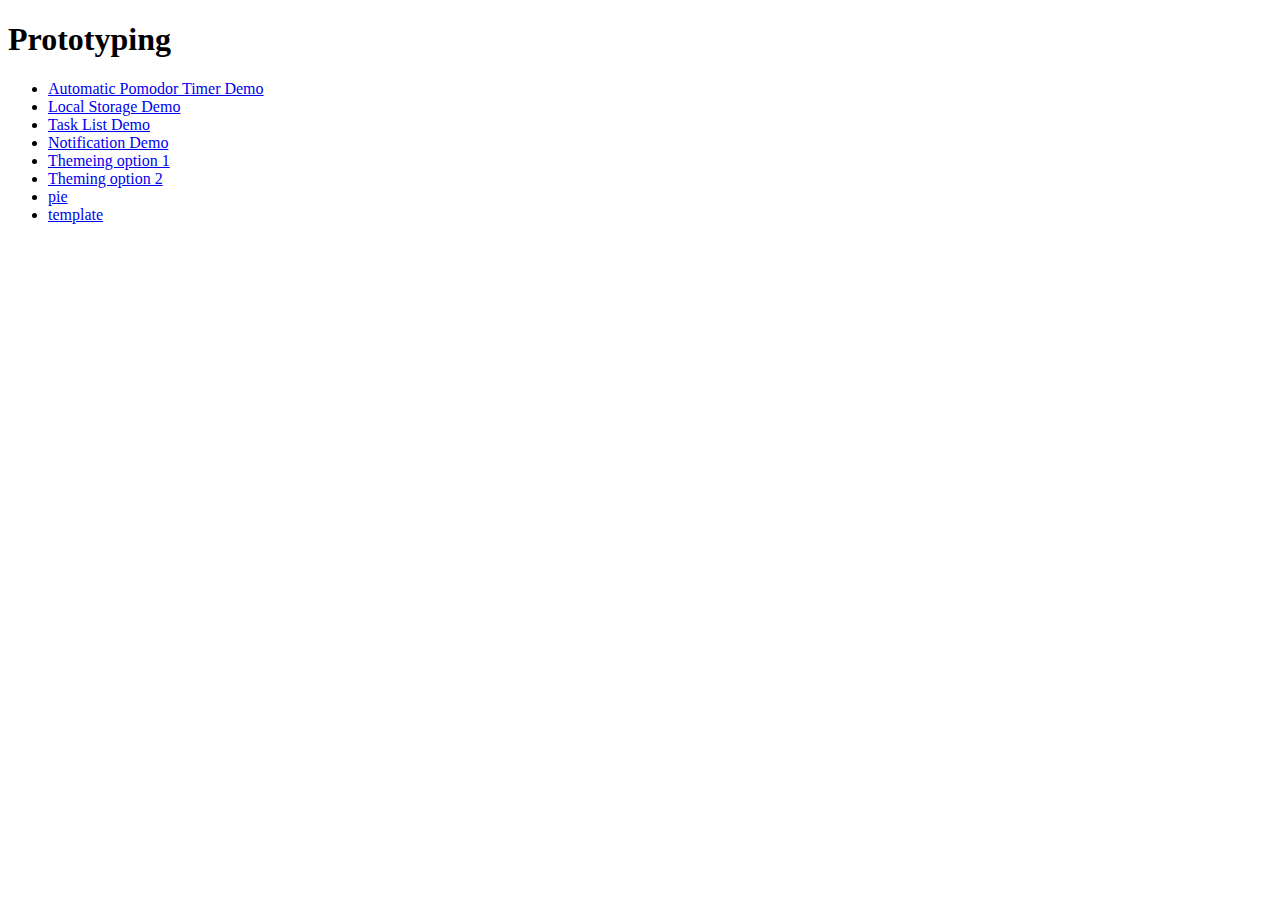
<file: index.html>
<!DOCTYPE html>
<html>

<head>

</head>

<body>
    <h1>Prototyping</h1>
    <ul>
        <li><a href="pomo.html">Automatic Pomodor Timer Demo</a></li>
        <li><a href="local.html"> Local Storage Demo</a></li>
        <li><a href="task.html">Task List Demo</a></li>
        <li><a href="notify.html">Notification Demo</a></li>
        <li><a href="toggle.html">Themeing option 1</a></li>
        <li><a href="toggle2.html">Theming option 2</a></li>
        <li><a href="pie.html">pie</a></li>
        <li><a href="templatetest.html">template</a></li>
    </ul>
</body>


</html>
</file>
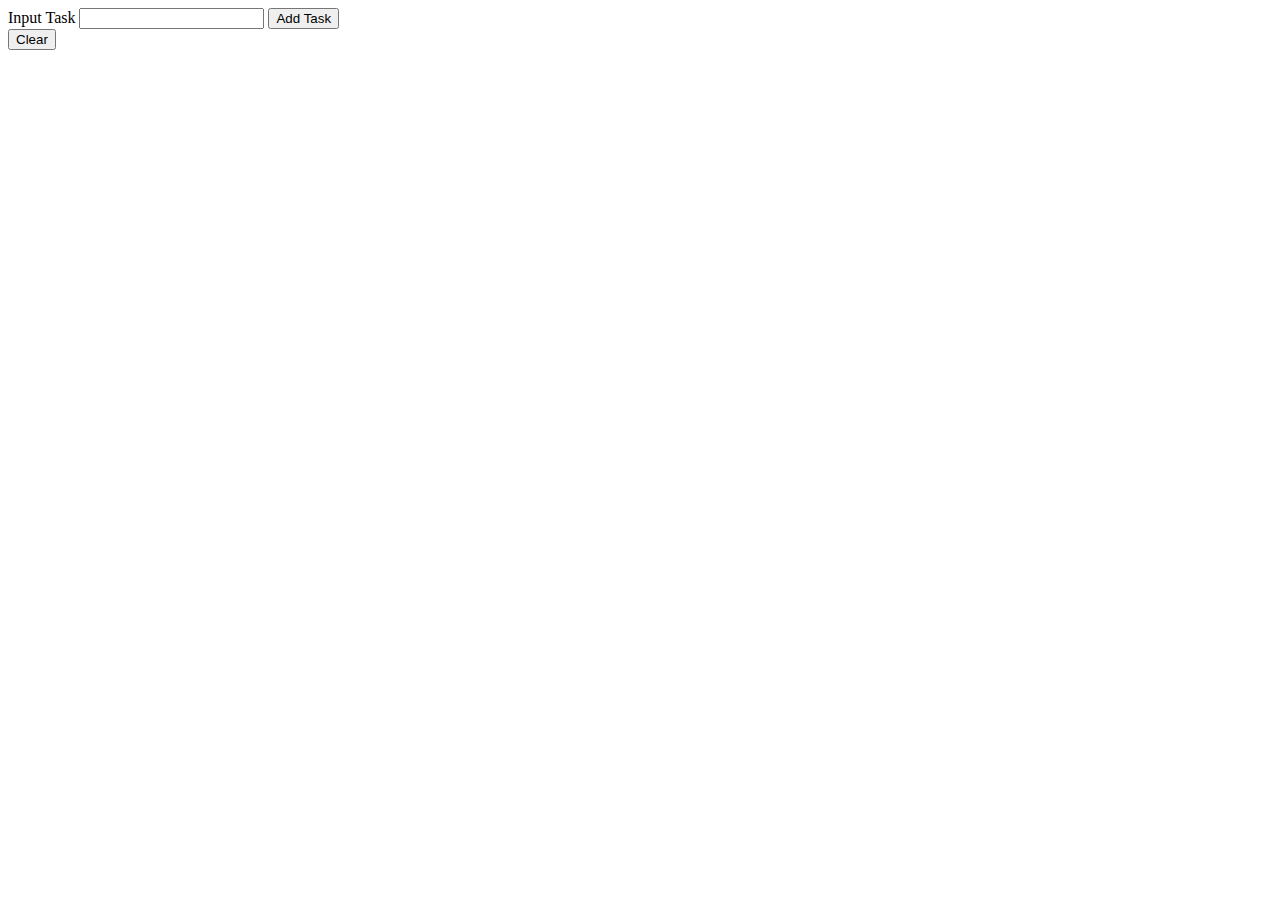
<file: local.html>
<!DOCTYPE html>
<html>

<head>
    <script src="local.js"></script>
</head>

<body>
    <label for="task-input">Input Task</label>
    <input type="text" id="task-input"></input>
    <button id="add-task">Add Task</button><br>
    <button id="clear" onclick="clearLocalStorageItems()">Clear</button><br>
    <ul id="local-storage"></ul>
</body>


</html>
</file>
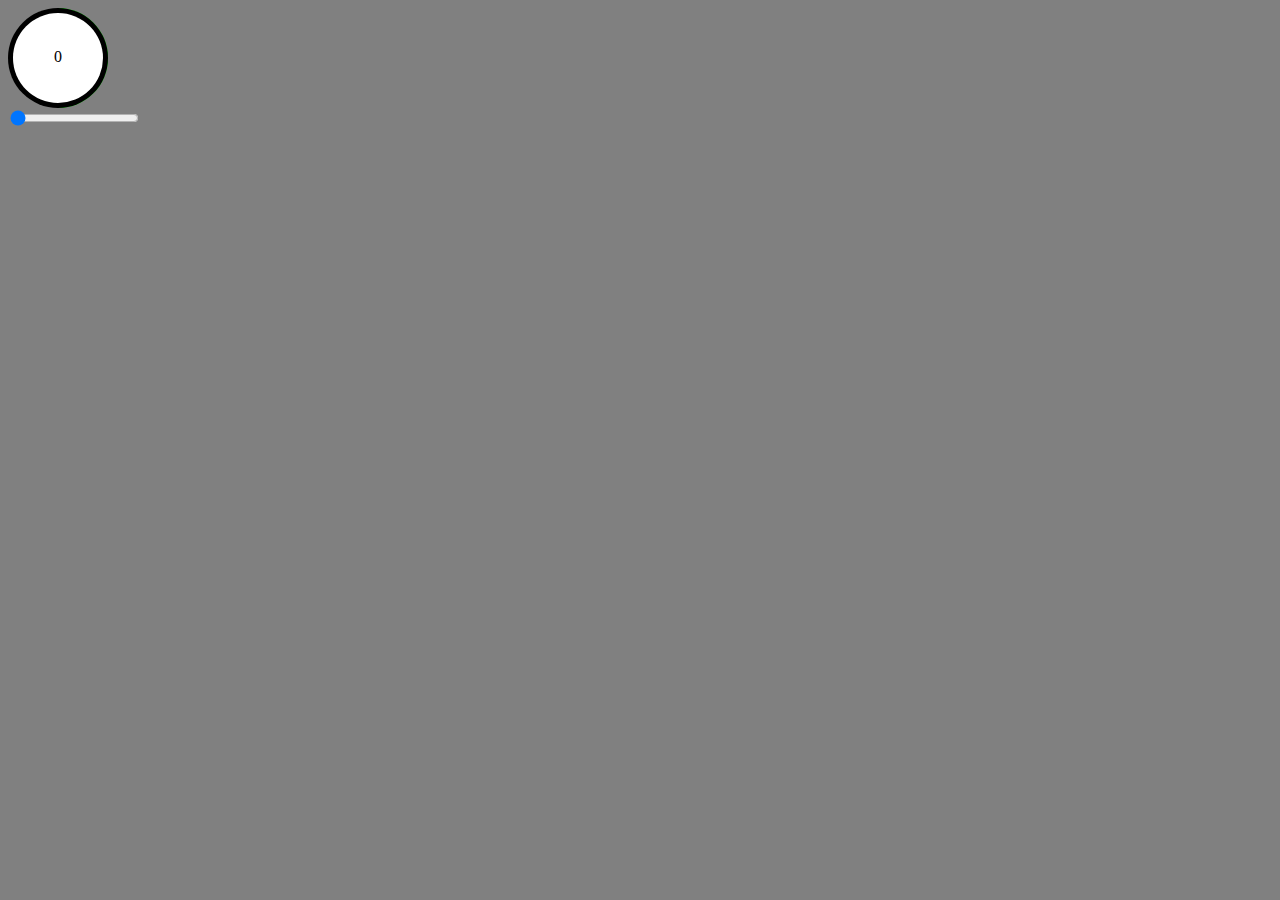
<file: pie.html>
<!DOCTYPE html>
<html>

<head>
    <style>
        #pieobj {
            --turn: 0deg;
            --from: black;
            --to: lime;
        }

        .pie,
        .pie2 {
            width: 100px;
            height: 100px;
            border-radius: 50%;
            background: var(--from);
            background-image:
                linear-gradient(to right, transparent 50%, var(--to) 0);
            position: relative;
        }

        .pie::before,
        .pie2::before {
            content: " ";
            display: block;
            margin-left: 50%;
            height: 100%;
            border-radius: 0 100% 100% 0 / 50%;
            background-color: inherit;
            transform-origin: left;
            transform: rotate(var(--turn))
        }

        .pie2::before {
            background-color: var(--to);
        }

        #mask {
            background-color: white;
            width: 90%;
            height: 90%;
            position: absolute;
            top: 5%;
            left: 5%;
            border-radius: 50%;
            text-align: center;
            line-height: 100%;
        }

        #mask:before {
            content: "";
            display: inline-block;
            height: 100%;
            vertical-align: middle;
        }

        body {
            background-color: gray;
        }
    </style>
</head>

<body>
    <div id="pieobj" class="pie">
        <div id="mask">0</div>
    </div>
    <input type="range" id="piei" name="piei" min="0" max="360" value="0">
    <script>
        document.querySelector("#piei").addEventListener("input", (e) => {
            let value = e.target.value;
            document.querySelector("#mask").innerHTML = value;
            if (value <= 180) {
                document.querySelector("#pieobj").className = "pie";
                document.querySelector("#pieobj").style.setProperty("--turn", `${value}deg`)
            } else {
                document.querySelector("#pieobj").className = "pie2";
                document.querySelector("#pieobj").style.setProperty("--turn", `${(value - 180)}deg`)
            }

        })
    </script>
</body>

</html>
</file>
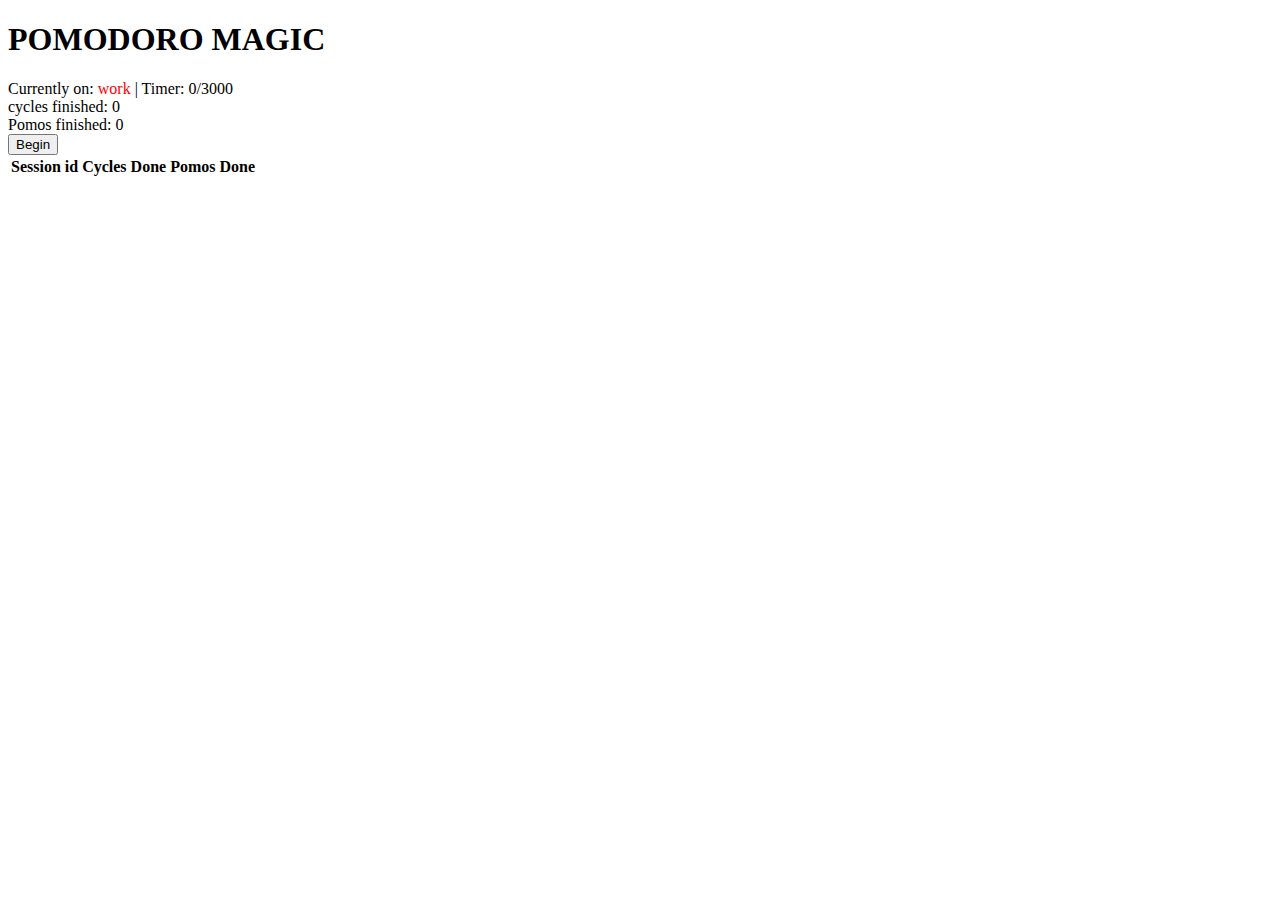
<file: pomo.html>
<!DOCTYPE html>
<html>

<head>
    <script src="index.js"></script>
    <style>
        .none {
            display: none;
        }

        .w {
            color: red;
        }

        .s {
            color: green;
        }

        .l {
            color: pink;
        }
    </style>
</head>

<body>
    <section>
        <h1>POMODORO MAGIC</h1>
        <div>Currently on: <span id="status"></span> | Timer: <span id="cycle"></span>/<span id="max-cycle"></span>
        </div>
        <div>cycles finished: <span id="cycles-done">0</span></div>
        <div>Pomos finished: <span id="pomos-done">0</span></div>
        <button onclick="start()" id="begin">Begin</button>
        <button onclick="end()" id="end" class="none">End</button>
    </section>
    <section>
        <table>
            <tr>
                <th>Session id</th>
                <th>Cycles Done</th>
                <th>Pomos Done</th>
            </tr>
        </table>
    </section>
</body>


</html>
</file>
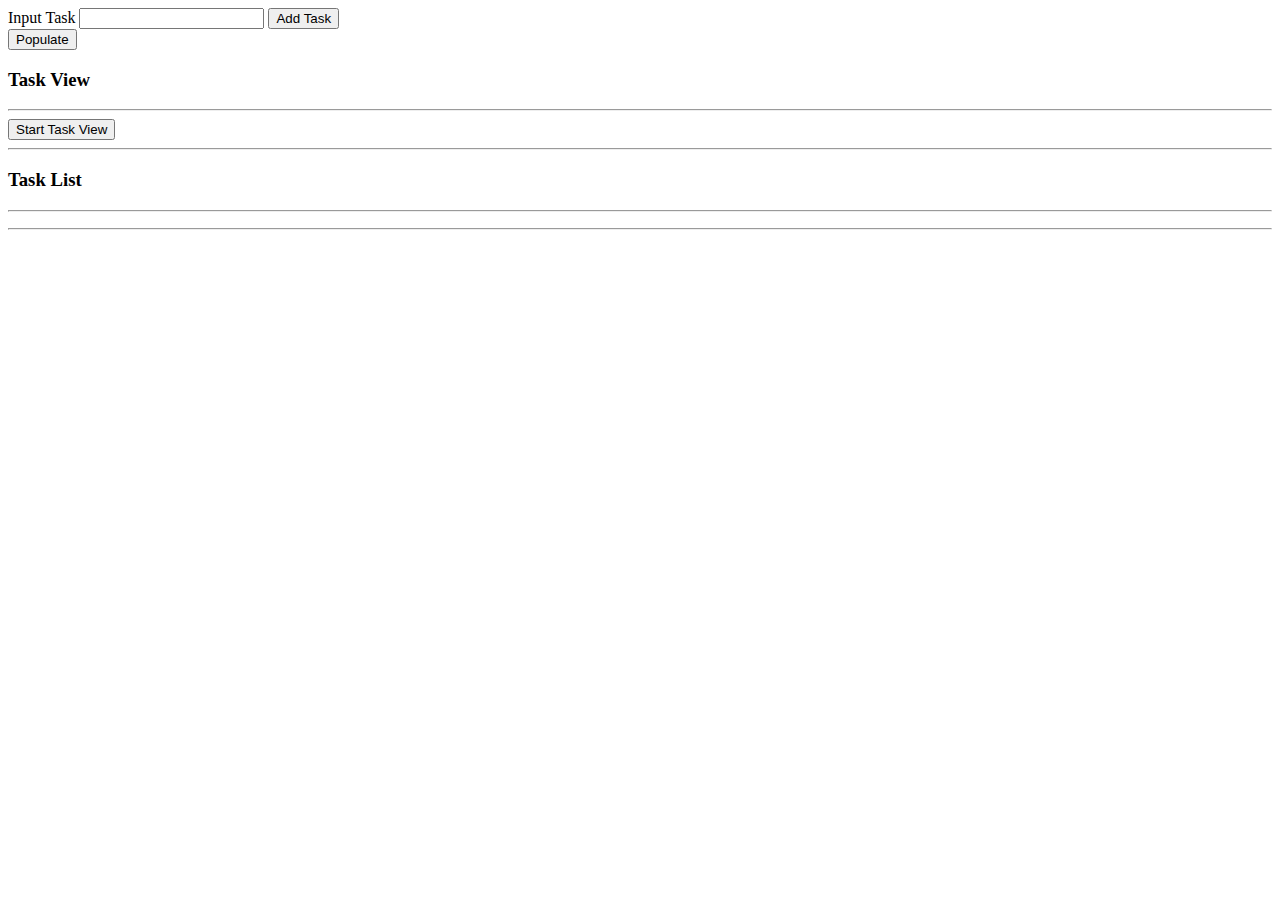
<file: task.html>
<!DOCTYPE html>
<html>

<head>
    <script src="task.js"></script>
</head>

<body>
    <label for="task-input">Input Task</label>
    <input type="text" id="task-input"></input>
    <button id="add-task" onclick="addTask()">Add Task</button>
    <br>
    <button id="populate" onclick="populate()">Populate</button>
    <h3>Task View</h3>
    <hr>
    <div id="task-view">
        <button id="toggle-task-view" onclick="toggleTaskView()">Start Task View</button>
        <div id="task-cycler">

        </div>
    </div>
    <hr>
    <h3>Task List</h3>
    <hr>
    <ul id="task-list">
    </ul>
    <hr>
</body>


</html>
</file>
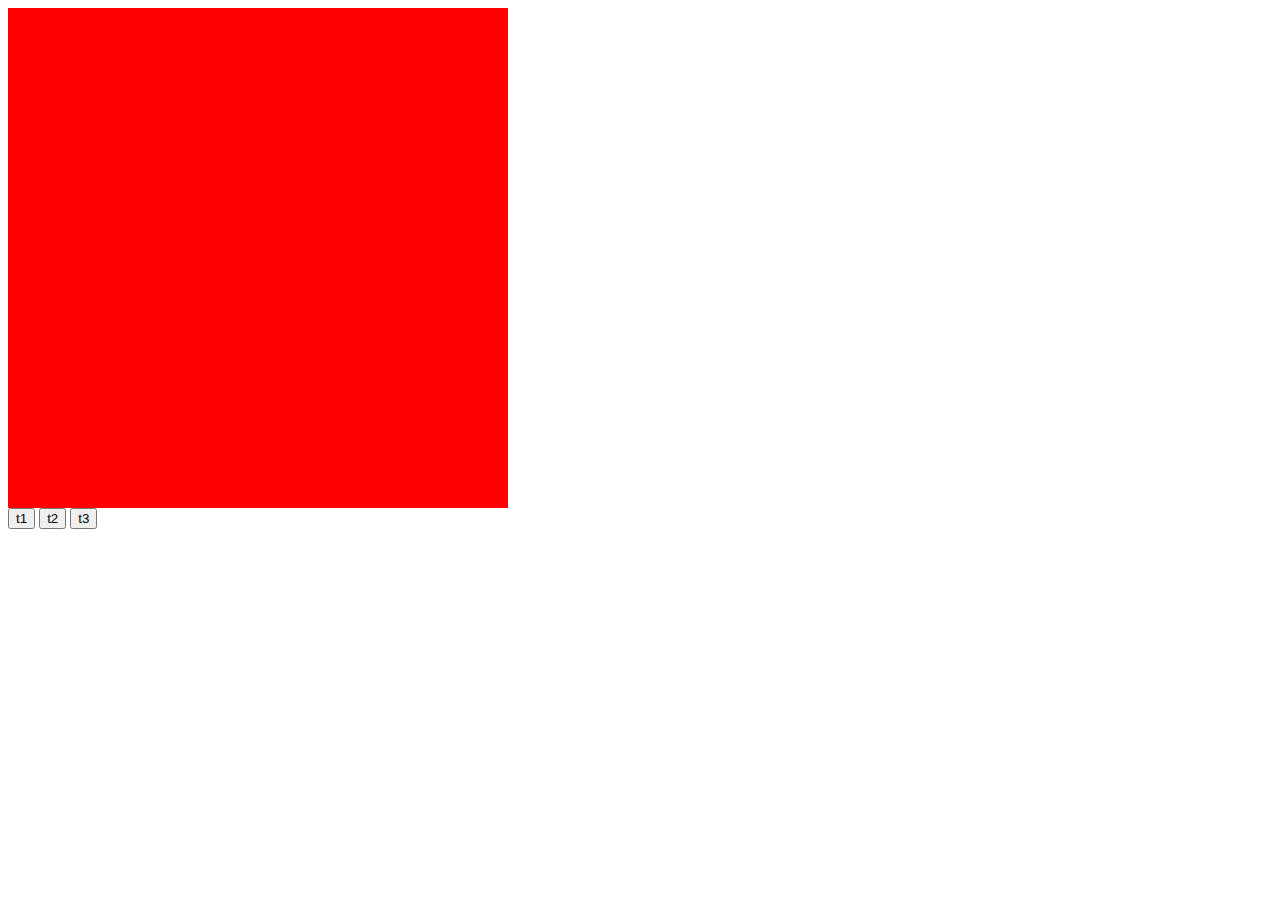
<file: toggle2.html>
<html>

<head>
    <link href="style4.css" type="text/css" rel="stylesheet" id="t1ss" class="toggle">
</head>

<body class="default">
    <div style="width: 500px; height: 500px" class="container"></div>
    <button id="t1" target="red">t1</button>
    <button id="t2" target="blue">t2</button>
    <button id="t3" target="green">t3</button>
</body>

<script>

    let buttons = document.getElementsByTagName("button");
    for (const el of buttons) {
        el.addEventListener("click", (e) => {
            console.log(e.target);
            document.querySelector("body").className = e.target.getAttribute("target");
        })
    }
</script>

</html>
</file>
<file: style4.css>
.default .container {
    background-color: red;
}

.red .container {
    background-color: red;
    transition: 0.4s;
}

.blue .container {
    background-color: blue;
    transition: 0.4s;
}

.green .container {
    background-color: green;
    transition: 0.4s;
}
</file>
